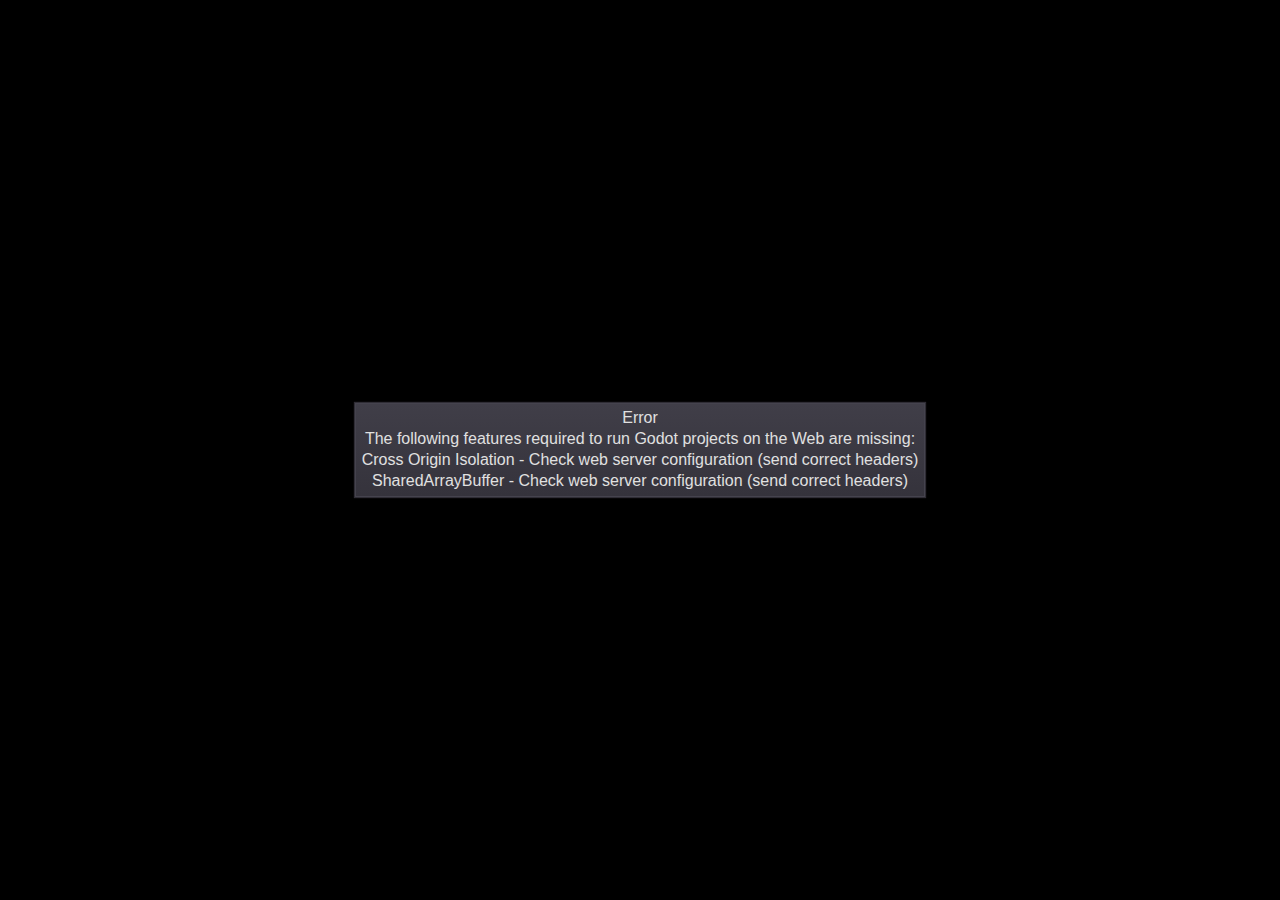
<file: index.html>
<!DOCTYPE html>
<html lang="en">
	<head>
		<meta charset="utf-8">
		<meta name="viewport" content="width=device-width, user-scalable=no">
		<title>UnoRoguelite</title>
		<style>
body {
	touch-action: none;
	margin: 0;
	border: 0 none;
	padding: 0;
	text-align: center;
	background-color: black;
}

#canvas {
	display: block;
	margin: 0;
	color: white;
}

#canvas:focus {
	outline: none;
}

.godot {
	font-family: 'Noto Sans', 'Droid Sans', Arial, sans-serif;
	color: #e0e0e0;
	background-color: #3b3943;
	background-image: linear-gradient(to bottom, #403e48, #35333c);
	border: 1px solid #45434e;
	box-shadow: 0 0 1px 1px #2f2d35;
}

/* Status display */

#status {
	position: absolute;
	left: 0;
	top: 0;
	right: 0;
	bottom: 0;
	display: flex;
	justify-content: center;
	align-items: center;
	/* don't consume click events - make children visible explicitly */
	visibility: hidden;
}

#status-progress {
	width: 366px;
	height: 7px;
	background-color: #38363A;
	border: 1px solid #444246;
	padding: 1px;
	box-shadow: 0 0 2px 1px #1B1C22;
	border-radius: 2px;
	visibility: visible;
}

@media only screen and (orientation:portrait) {
	#status-progress {
		width: 61.8%;
	}
}

#status-progress-inner {
	height: 100%;
	width: 0;
	box-sizing: border-box;
	transition: width 0.5s linear;
	background-color: #202020;
	border: 1px solid #222223;
	box-shadow: 0 0 1px 1px #27282E;
	border-radius: 3px;
}

#status-indeterminate {
	height: 42px;
	visibility: visible;
	position: relative;
}

#status-indeterminate > div {
	width: 4.5px;
	height: 0;
	border-style: solid;
	border-width: 9px 3px 0 3px;
	border-color: #2b2b2b transparent transparent transparent;
	transform-origin: center 21px;
	position: absolute;
}

#status-indeterminate > div:nth-child(1) { transform: rotate( 22.5deg); }
#status-indeterminate > div:nth-child(2) { transform: rotate( 67.5deg); }
#status-indeterminate > div:nth-child(3) { transform: rotate(112.5deg); }
#status-indeterminate > div:nth-child(4) { transform: rotate(157.5deg); }
#status-indeterminate > div:nth-child(5) { transform: rotate(202.5deg); }
#status-indeterminate > div:nth-child(6) { transform: rotate(247.5deg); }
#status-indeterminate > div:nth-child(7) { transform: rotate(292.5deg); }
#status-indeterminate > div:nth-child(8) { transform: rotate(337.5deg); }

#status-notice {
	margin: 0 100px;
	line-height: 1.3;
	visibility: visible;
	padding: 4px 6px;
	visibility: visible;
}
		</style>
		<link id='-gd-engine-icon' rel='icon' type='image/png' href='uno_rogue.icon.png' />
<link rel='apple-touch-icon' href='uno_rogue.apple-touch-icon.png'/>

	</head>
	<body>
		<canvas id="canvas">
			HTML5 canvas appears to be unsupported in the current browser.<br >
			Please try updating or use a different browser.
		</canvas>
		<div id="status">
			<div id="status-progress" style="display: none;" oncontextmenu="event.preventDefault();">
				<div id ="status-progress-inner"></div>
			</div>
			<div id="status-indeterminate" style="display: none;" oncontextmenu="event.preventDefault();">
				<div></div>
				<div></div>
				<div></div>
				<div></div>
				<div></div>
				<div></div>
				<div></div>
				<div></div>
			</div>
			<div id="status-notice" class="godot" style="display: none;"></div>
		</div>

		<script src="uno_rogue.js"></script>
		<script>
const GODOT_CONFIG = {"args":[],"canvasResizePolicy":2,"executable":"uno_rogue","experimentalVK":false,"fileSizes":{"uno_rogue.pck":24438752,"uno_rogue.wasm":52315256},"focusCanvas":true,"gdextensionLibs":[]};
const engine = new Engine(GODOT_CONFIG);

(function () {
	const INDETERMINATE_STATUS_STEP_MS = 100;
	const statusProgress = document.getElementById('status-progress');
	const statusProgressInner = document.getElementById('status-progress-inner');
	const statusIndeterminate = document.getElementById('status-indeterminate');
	const statusNotice = document.getElementById('status-notice');

	let initializing = true;
	let statusMode = 'hidden';

	let animationCallbacks = [];
	function animate(time) {
		animationCallbacks.forEach((callback) => callback(time));
		requestAnimationFrame(animate);
	}
	requestAnimationFrame(animate);

	function animateStatusIndeterminate(ms) {
		const i = Math.floor((ms / INDETERMINATE_STATUS_STEP_MS) % 8);
		if (statusIndeterminate.children[i].style.borderTopColor === '') {
			Array.prototype.slice.call(statusIndeterminate.children).forEach((child) => {
				child.style.borderTopColor = '';
			});
			statusIndeterminate.children[i].style.borderTopColor = '#dfdfdf';
		}
	}

	function setStatusMode(mode) {
		if (statusMode === mode || !initializing) {
			return;
		}
		[statusProgress, statusIndeterminate, statusNotice].forEach((elem) => {
			elem.style.display = 'none';
		});
		animationCallbacks = animationCallbacks.filter(function (value) {
			return (value !== animateStatusIndeterminate);
		});
		switch (mode) {
		case 'progress':
			statusProgress.style.display = 'block';
			break;
		case 'indeterminate':
			statusIndeterminate.style.display = 'block';
			animationCallbacks.push(animateStatusIndeterminate);
			break;
		case 'notice':
			statusNotice.style.display = 'block';
			break;
		case 'hidden':
			break;
		default:
			throw new Error('Invalid status mode');
		}
		statusMode = mode;
	}

	function setStatusNotice(text) {
		while (statusNotice.lastChild) {
			statusNotice.removeChild(statusNotice.lastChild);
		}
		const lines = text.split('\n');
		lines.forEach((line) => {
			statusNotice.appendChild(document.createTextNode(line));
			statusNotice.appendChild(document.createElement('br'));
		});
	}

	function displayFailureNotice(err) {
		const msg = err.message || err;
		console.error(msg);
		setStatusNotice(msg);
		setStatusMode('notice');
		initializing = false;
	}

	const missing = Engine.getMissingFeatures();
	if (missing.length !== 0) {
		const missingMsg = 'Error\nThe following features required to run Godot projects on the Web are missing:\n';
		displayFailureNotice(missingMsg + missing.join('\n'));
	} else {
		setStatusMode('indeterminate');
		engine.startGame({
			'onProgress': function (current, total) {
				if (total > 0) {
					statusProgressInner.style.width = `${(current / total) * 100}%`;
					setStatusMode('progress');
					if (current === total) {
						// wait for progress bar animation
						setTimeout(() => {
							setStatusMode('indeterminate');
						}, 500);
					}
				} else {
					setStatusMode('indeterminate');
				}
			},
		}).then(() => {
			setStatusMode('hidden');
			initializing = false;
		}, displayFailureNotice);
	}
}());
		</script>
	</body>
</html>
</file>
